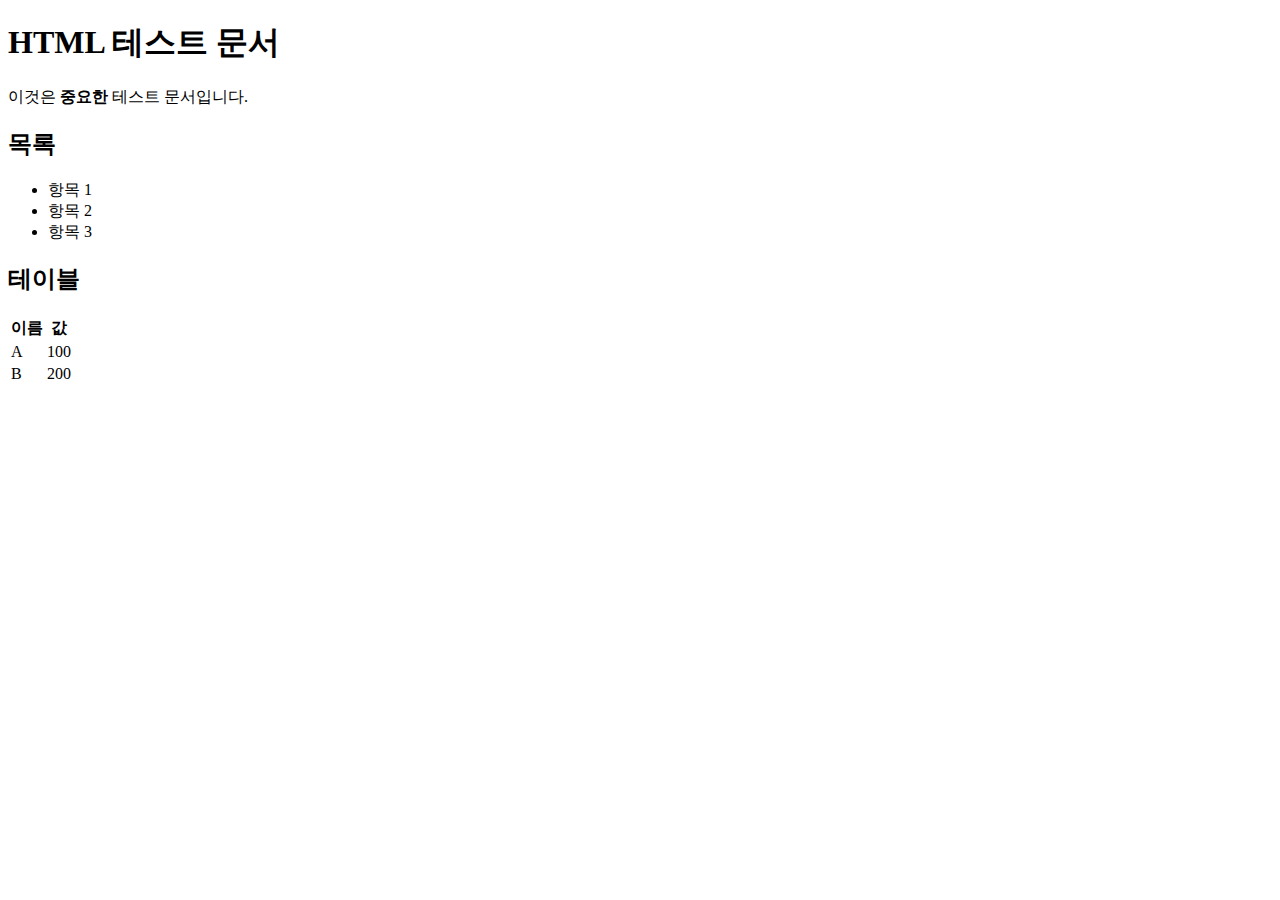
<file: tests/fixtures/test.html>
<!DOCTYPE html>
<html>
<head>
    <title>테스트 HTML</title>
    <meta name="author" content="테스터">
</head>
<body>
    <h1>HTML 테스트 문서</h1>
    <p>이것은 <strong>중요한</strong> 테스트 문서입니다.</p>
    <h2>목록</h2>
    <ul>
        <li>항목 1</li>
        <li>항목 2</li>
        <li>항목 3</li>
    </ul>
    <h2>테이블</h2>
    <table>
        <tr><th>이름</th><th>값</th></tr>
        <tr><td>A</td><td>100</td></tr>
        <tr><td>B</td><td>200</td></tr>
    </table>
</body>
</html>
</file>
